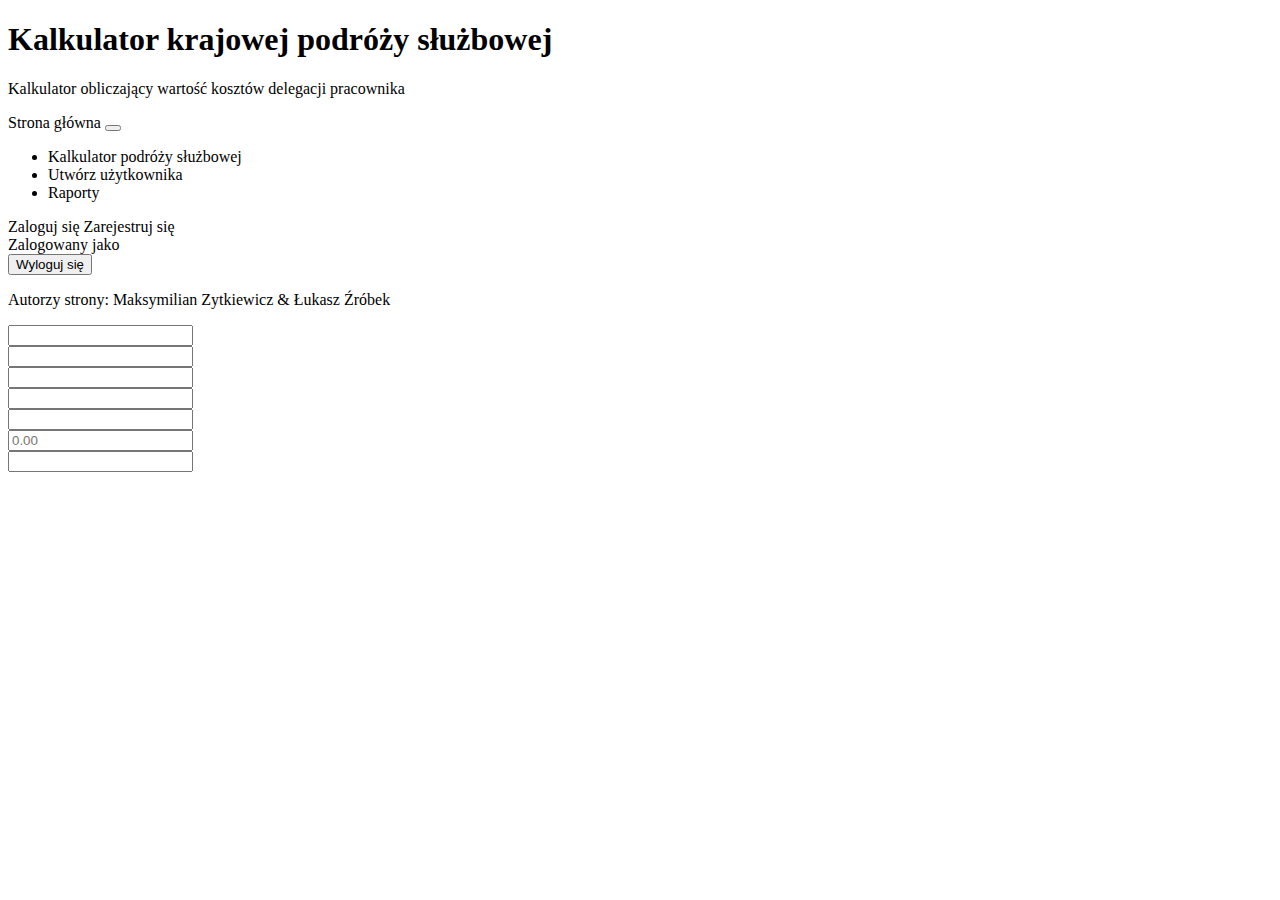
<file: src/main/resources/templates/_fragments.html>
<!DOCTYPE HTML>
<html xmlns:th="htpp://www.thymeleaf.org" xmlns:sec="http://www.w3.org/1999/xhtml" xmlns="http://www.w3.org/1999/html">
<body>
<div th:fragment="header">
    <div class="jumbotron text-center">
        <h1>Kalkulator krajowej podróży służbowej</h1>
        <p class="lead">Kalkulator obliczający wartość kosztów delegacji pracownika</p>
    </div>

    <div class="bs-component">
        <nav class="navbar navbar-expand-lg navbar-light bg-light">
            <a class="navbar-brand" th:href="@{~/}">Strona główna</a>
            <button class="navbar-toggler" type="button" data-toggle="collapse" data-target="#navbar"
                    aria-controls="navbar" aria-expanded="false" aria-label="Toggle navigation" style="">
                <span class="navbar-toggler-icon"></span>
            </button>

            <div class="navbar-collapse collapse" id="navbar" role="navigation">
                <ul class="navbar-nav mr-auto">
                    <li class="nav-item">
                        <a class="nav-link" th:href="@{~/travel/form}">Kalkulator podróży służbowej</a>
                    </li>
                    <li class="nav-item">
                        <a class="nav-link" th:href="@{~/admin/createuser}" sec:authorize="hasRole('ADMIN')">Utwórz użytkownika</a>
                    </li>
                    <li class="nav-item">
                        <a class="nav-link" th:href="@{~/admin/reports}" sec:authorize="hasRole('ADMIN')">Raporty</a>
                    </li>
                </ul>
                <div class="row pull-right">
                    <div class="btn-group" sec:authorize="isAnonymous()">
                        <a class="btn btn-primary" th:href="@{~/login}">Zaloguj się</a>
                        <a class="btn btn-secondary" th:href="@{~/signup}">Zarejestruj się</a>
                    </div>
                    <span sec:authorize="isAuthenticated()">
                        Zalogowany jako <span sec:authentication="name"></span>
                    </span>
                    <span class="col"></span>
                </div>
                <form sec:authorize="isAuthenticated()" th:action="@{~/logout}" method="post">
                    <button class="btn btn-secondary" type="submit">Wyloguj się</button>
                </form>
            </div>
        </nav>
    </div>
</div>

<div th:fragment="footer">
    <div class="jumbotron text-center page-footer">
        <p class="lead">Autorzy strony: Maksymilian Zytkiewicz & Łukasz Źróbek</p>
    </div>
</div>

<div th:fragment="datetimePicker(title, inputId, fieldName)">
    <div class="form-group">
        <label class="form-label" th:utext="${title}"></label>
        <div class="input-group date" th:id="${inputId}" data-target-input="nearest">
            <input type="text" class="form-control datetimepicker-input" th:attr="data-target='#' + ${inputId}" th:field="*{__${fieldName}__}"/>
            <div class="input-group-append" th:attr="data-target='#' + ${inputId}" data-toggle="datetimepicker">
                <div class="input-group-text"><i class="fa fa-calendar"></i></div>
            </div>
        </div>
        <small class="form-text text-danger" th:if="${#fields.hasErrors('__${fieldName}__')}" th:errors="*{__${fieldName}__}" ></small>
    </div>

    <script th:inline="javascript">
            /*<![CDATA[*/
            $(document).ready(function() {
                var id = '#' + /*[[${inputId}]]*/ 'default';
                $(id).datetimepicker({format: 'DD.MM.YYYY HH:mm'});
            });
            /*]]>*/
        </script>
</div>

<div th:fragment="stdInput(title, inputId, fieldName, type, placeholder)">
    <div class="form-group">
        <label class="form-label" th:utext="${title}"></label>
        <input th:attr="type=${type}, placeholder=${placeholder}" class="form-control" th:id="${inputId}" th:field="*{__${fieldName}__}"/>
    </div>
    <small class="form-text text-danger" th:if="${#fields.hasErrors('__${fieldName}__')}" th:errors="*{__${fieldName}__}" ></small>
</div>

<div th:fragment="stdInputRight(title, inputId, fieldName, type, placeholder)">
    <div class="form-group">
        <label class="form-label" th:utext="${title}"></label>
        <input th:attr="type=${type}, placeholder=${placeholder}" class="form-control text-right" th:id="${inputId}" th:field="*{__${fieldName}__}"/>
    </div>
    <small class="form-text text-danger" th:if="${#fields.hasErrors('__${fieldName}__')}" th:errors="*{__${fieldName}__}" ></small>
</div>


<div th:fragment="textInput(title, inputId, fieldName)">
    <div class="form-group row">
        <label th:attr="for=${inputId}" class="col-3 col-form-label" th:utext="${title}"></label>
        <div class="col-5">
            <input type="text" class="form-control" th:field="*{__${fieldName}__}" th:id="${inputId}">
        </div>
        <small class="form-text text-danger" th:if="${#fields.hasErrors('__${fieldName}__')}" th:errors="*{__${fieldName}__}" ></small>
    </div>
</div>

<div th:fragment="passwordInput(title, inputId, fieldName)">
    <div class="form-group row">
        <label th:attr="for=${inputId}" class="col-3 col-form-label" th:utext="${title}"></label>
        <div class="col-5">
            <input type="password" class="form-control"  th:field="*{__${fieldName}__}" th:id="${inputId}">
        </div>
        <small class="form-text text-danger" th:if="${#fields.hasErrors('__${fieldName}__')}" th:errors="*{__${fieldName}__}" ></small>
    </div>
</div>

<div th:fragment="currencyRight(title, inputId, fieldName, currency)">
    <div class="form-group">
        <label class="form-label" th:utext="${title}"></label>
        <div class="input-group" th:id="${inputId}">
            <input type="text" class="form-control text-right" onchange="(function(el){el.value=parseFloat(el.value).toFixed(2);})(this)" placeholder="0.00" th:field="*{__${fieldName}__}"/>
            <div class="input-group-append">
                <div class="input-group-text" th:text="${currency}"></div>
            </div>
        </div>
    </div>
    <small class="form-text text-danger" th:if="${#fields.hasErrors('__${fieldName}__')}" th:errors="*{__${fieldName}__}" ></small>
</div>

<div th:fragment="inputWithAppend(title, inputId, fieldName, placeholder, appendText)">
    <div class="form-group">
        <label class="form-label" th:utext="${title}"></label>
        <div class="input-group" th:id="${inputId}">
            <input type="text" class="form-control text-right" th:attr="placeholder=${placeholder}" th:field="*{__${fieldName}__}"/>
            <div class="input-group-append">
                <div class="input-group-text" th:text="${appendText}"></div>
            </div>
        </div>
    </div>
    <small class="form-text text-danger" th:if="${#fields.hasErrors('__${fieldName}__')}" th:errors="*{__${fieldName}__}" ></small>
</div>
</body>
</html>
</file>
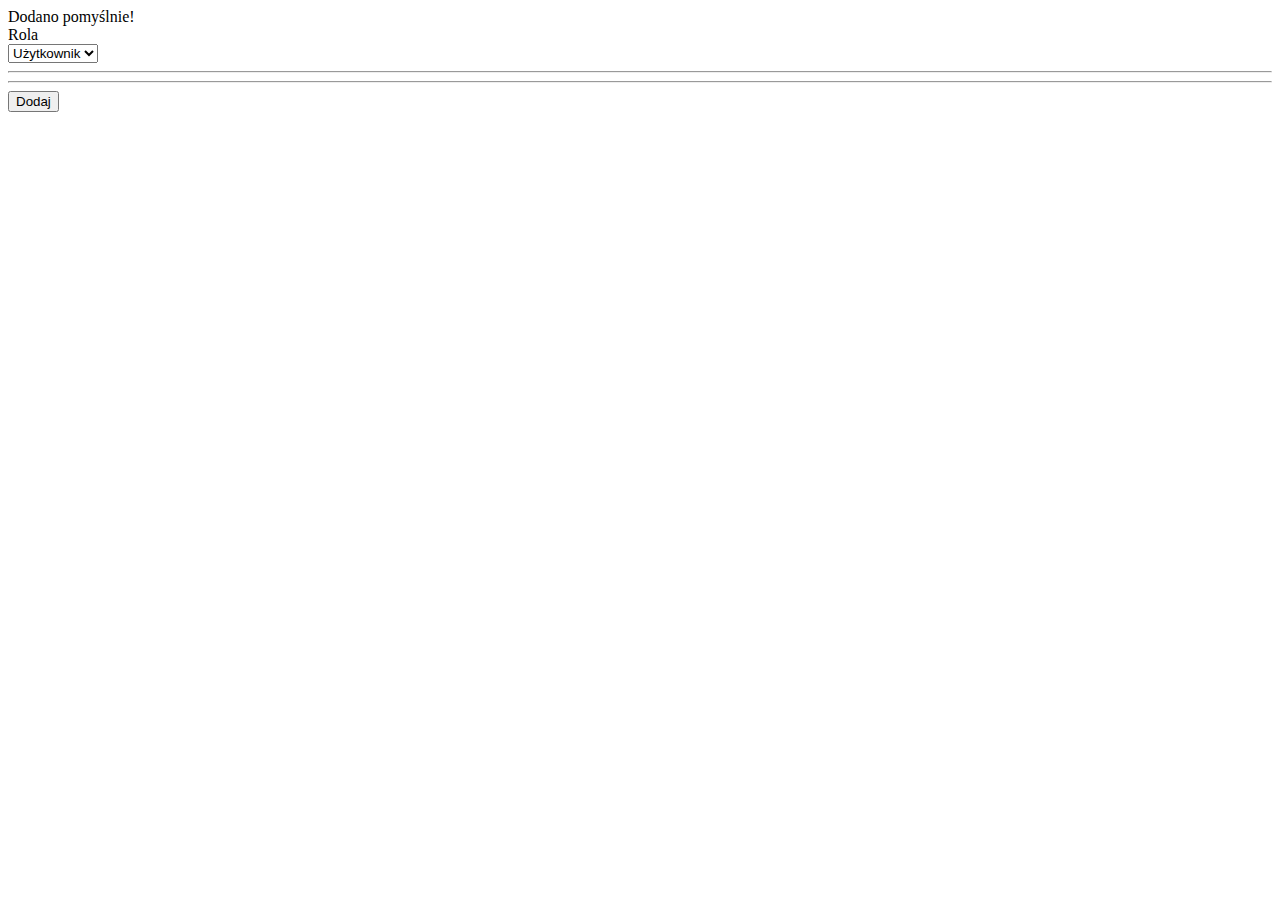
<file: src/main/resources/templates/createuser.html>
<!DOCTYPE HTML>
<html xmlns:th="http://www.thymeleaf.org" xmlns:layout="http://www.ultraq.net.nz/thymeleaf/layout"
      layout:decorate="~{layout/default}">
<head>
    <title>Rejestracja</title>
</head>
<body>
<div layout:fragment="content">
    <div class="container">

        <div th:if="${success}" class="alert alert-info">Dodano pomyślnie!</div>

        <form th:action="@{/admin/createuser}" th:object="${form}" method="post">

            <div th:include="_fragments :: textInput('Nazwa firmy', input1, companyName)"></div>
            <div th:include="_fragments :: textInput('NIP', input2, nip)"></div>
            <div th:include="_fragments :: textInput('Login', input3, login)"></div>
            <div th:include="_fragments :: passwordInput('Hasło', input4, password)"></div>

            <div class="form-group row">
                <label for="typeInput" class="col-3 col-form-label">Rola</label>
                <div class="col-5">
                    <select id="typeInput" class="custom-select" name="type" th:field="*{role}">
                        <option value="USER">Użytkownik</option>
                        <option value="ADMIN">Admin</option>
                    </select>
                </div>
            </div>

            <hr>
            <small class="form-text text-danger" th:if="${#fields.hasErrors('${form}')}" th:errors="${form}" ></small>
            <hr>

            <div class="btn-group">
                <button type="submit" class="btn btn-primary">Dodaj</button>
            </div>
        </form>
    </div>
</div>

</body>
</html>
</file>
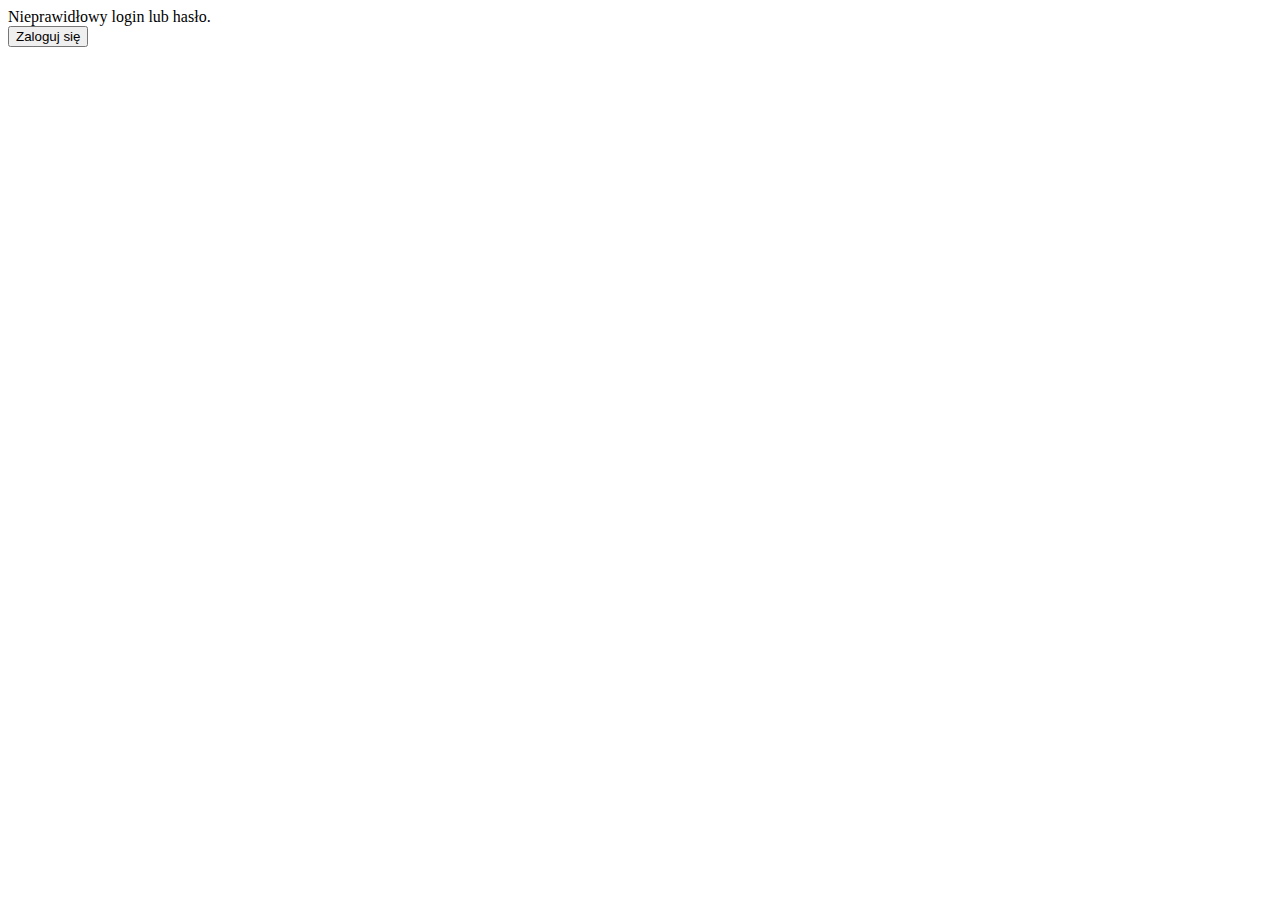
<file: src/main/resources/templates/loginform.html>
<!DOCTYPE HTML>
<html xmlns:th="http://www.thymeleaf.org" xmlns:layout="http://www.ultraq.net.nz/thymeleaf/layout"
      layout:decorate="~{layout/default}">
<head>
    <title>Logowanie</title>
</head>
<body>
<div layout:fragment="content">
    <div class="container">

        <div th:if="${failure}" class="alert alert-danger">Nieprawidłowy login lub hasło.</div>

        <form th:action="@{/login}" th:object="${form}" method="post">

            <div th:include="_fragments :: textInput('Login', input1, login)"></div>
            <div th:include="_fragments :: passwordInput('Hasło', input2, password)"></div>

            <div class="btn-group">
                <button type="submit" class="btn btn-primary">Zaloguj się</button>
            </div>
        </form>
    </div>
</div>

</body>
</html>
</file>
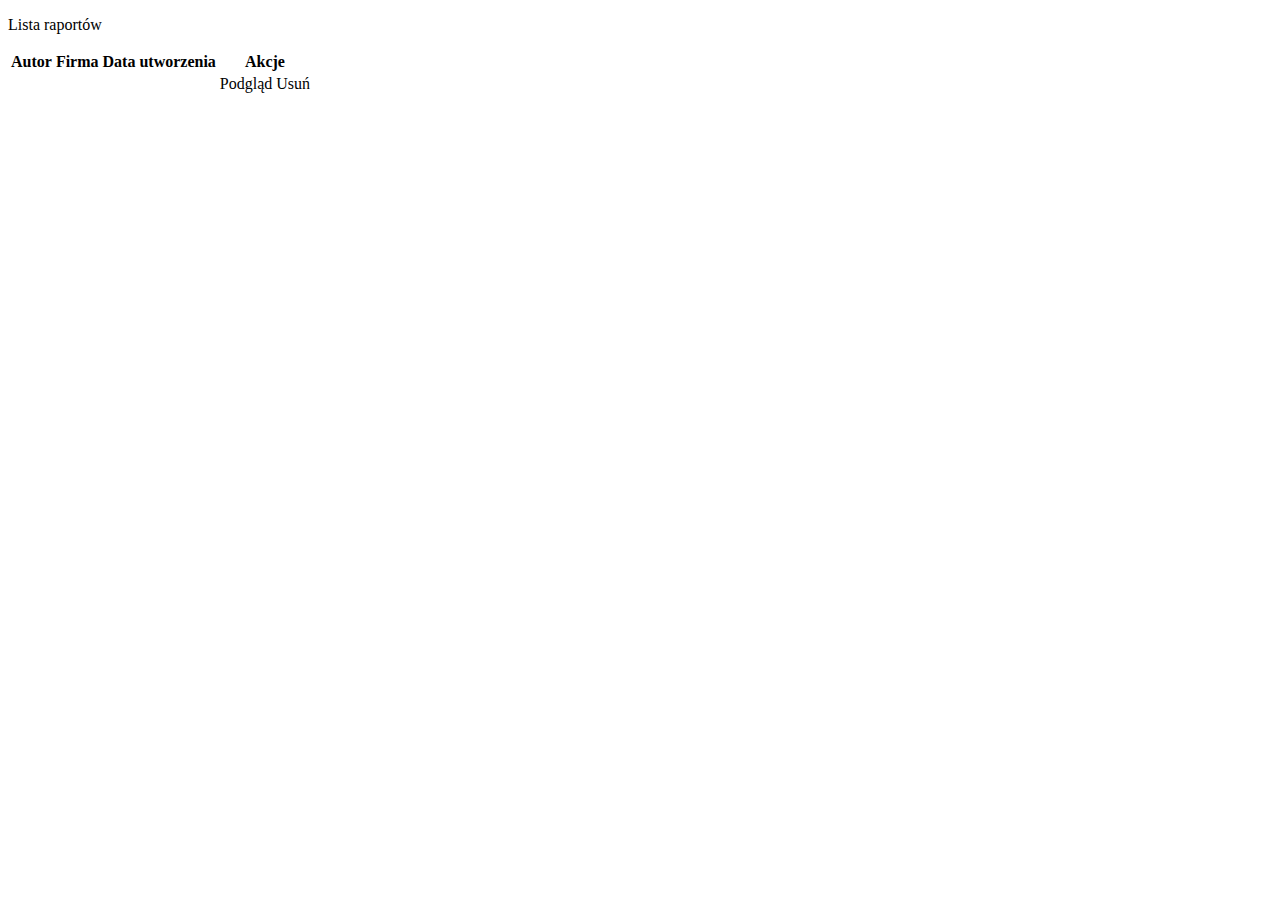
<file: src/main/resources/templates/reportlist.html>
<!DOCTYPE HTML>
<html xmlns:th="http://www.thymeleaf.org" xmlns:layout="http://www.ultraq.net.nz/thymeleaf/layout"
      layout:decorate="~{layout/default}">
<head>
    <title>Lista raportów</title>
</head>
<body>
<div layout:fragment="content">

    <p class="lead text-center">Lista raportów</p>

    <div class="container">
        <table class="table">
            <tbody>
                <tr>
                    <th>Autor</th>
                    <th><a th:href="@{~/admin/reports/by-company}">Firma</a></th>
                    <th><a th:href="@{~/admin/reports/by-date}">Data utworzenia</a></th>
                    <th>Akcje</th>
                </tr>
                <tr th:each="report : ${reportList}">
                    <td th:text="${report.author.login}"></td>
                    <td th:text="${report.author.companyName}"></td>
                    <td th:text="${report.creationDate}"></td>
                    <td>
                        <div class="btn-group">
                            <a th:href="@{~/admin/reports/show/} + ${report.id}" class="btn btn-primary btn-sm">Podgląd</a>
                            <a th:href="@{~/admin/reports/delete/} + ${report.id}" class="btn btn-danger btn-sm">Usuń</a>
                        </div>
                    </td>
                </tr>
            </tbody>
        </table>
    </div>

</div>
</body>
</html>
</file>
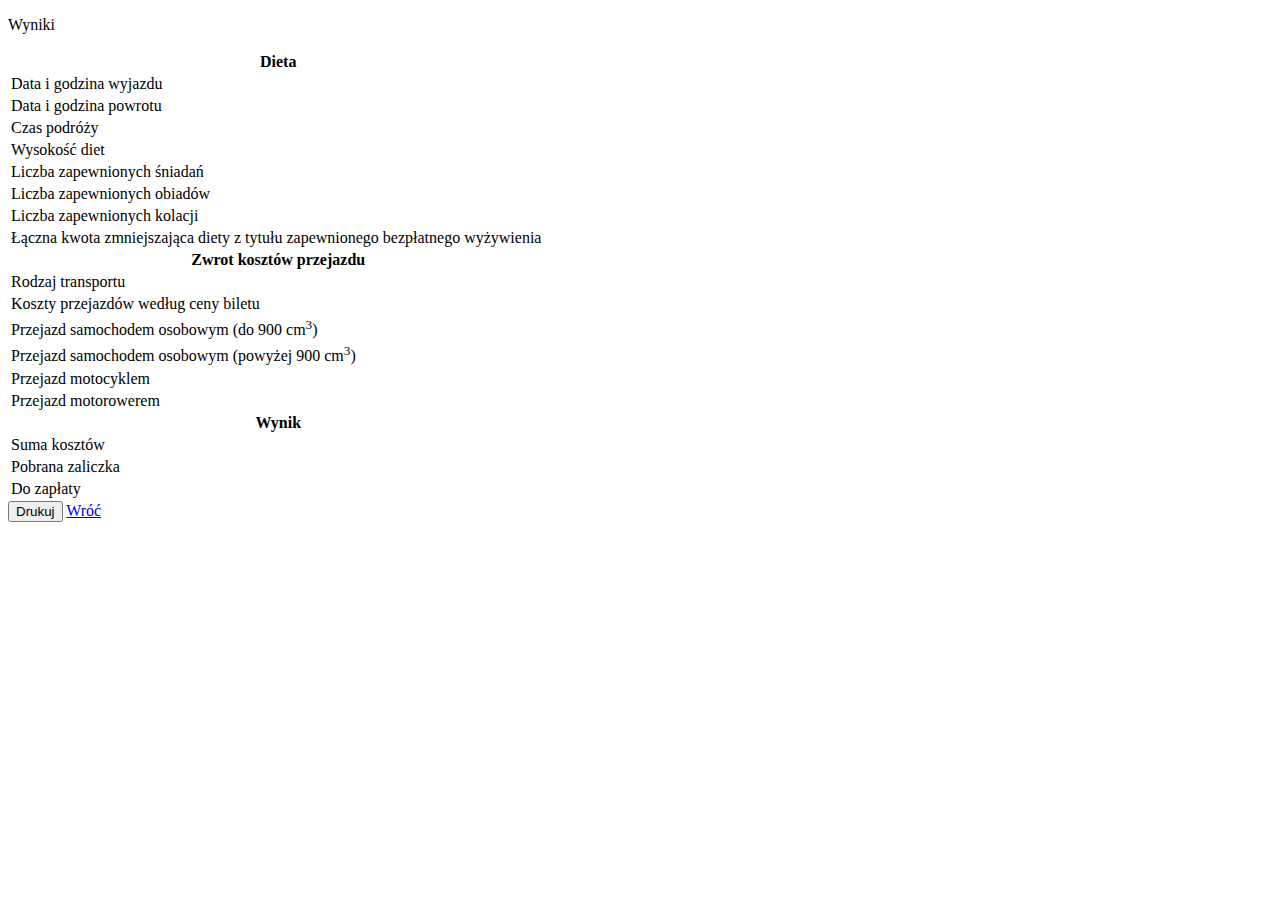
<file: src/main/resources/templates/results.html>
<!DOCTYPE HTML>
<html xmlns:th="http://www.thymeleaf.org" xmlns:layout="http://www.ultraq.net.nz/thymeleaf/layout"
      layout:decorate="~{layout/default}">
<head>
    <title>Wyniki</title>
</head>
<body>
<div layout:fragment="content">

    <p class="lead text-center">Wyniki</p>

    <div class="container">
        <table class="table">
            <tbody>
            <th colspan="2">Dieta</th>
            <tr>
                <td>Data i godzina wyjazdu</td>
                <td class="text-right" th:text="${result.depDate}"></td>
            </tr>
            <tr>
                <td>Data i godzina powrotu</td>
                <td class="text-right" th:text="${result.retDate}"></td>
            </tr>
            <tr>
                <td>Czas podróży</td>
                <td class="text-right" th:text="${result.travelTime}"></td>
            </tr>
            <tr>
                <td>Wysokość diet</td>
                <td class="text-right" th:text="${result.dietCostStr}"></td>
            </tr>
            <tr>
                <td>Liczba zapewnionych śniadań</td>
                <td class="text-right" th:text="${result.breakfastNumber}"></td>
            </tr>
            <tr>
                <td>Liczba zapewnionych obiadów</td>
                <td class="text-right" th:text="${result.dinnerNumber}"></td>
            </tr>
            <tr>
                <td>Liczba zapewnionych kolacji</td>
                <td class="text-right" th:text="${result.supperNumber}"></td>
            </tr>
            <tr>
                <td>Łączna kwota zmniejszająca diety z tytułu zapewnionego bezpłatnego wyżywienia</td>
                <td class="text-right" th:text="${result.eliminatedCateringCostStr}"></td>
            </tr>
            <th colspan="2">Zwrot kosztów przejazdu</th>
            <tr th:if="${not #strings.isEmpty(result.transportType)}">
                <td>Rodzaj transportu</td>
                <td class="text-right" th:text="${result.transportType}"></td>
            </tr>
            <tr>
                <td>Koszty przejazdów według ceny biletu</td>
                <td class="text-right" th:text="${result.ticketPriceStr}"></td>
            </tr>
            <tr>
                <td>Przejazd samochodem osobowym (do 900 cm<sup>3</sup>)</td>
                <td class="text-right" th:text="${result.travelCostCarBelow900Str}"></td>
            </tr>
            <tr>
                <td>Przejazd samochodem osobowym (powyżej 900 cm<sup>3</sup>)</td>
                <td class="text-right" th:text="${result.travelCostCarOver900Str}"></td>
            </tr>
            <tr>
                <td>Przejazd motocyklem</td>
                <td class="text-right" th:text="${result.travelCostMotorcycleStr}"></td>
            </tr>
            <tr>
                <td>Przejazd motorowerem</td>
                <td class="text-right" th:text="${result.travelCostMotorbikeStr}"></td>
            </tr>
            <th colspan="2">Wynik</th>
            <tr>
                <td>Suma kosztów</td>
                <td class="text-right" th:text="${result.costSumStr}"></td>
            </tr>
            <tr>
                <td>Pobrana zaliczka</td>
                <td class="text-right" th:text="${result.advanceStr}"></td>
            </tr>
            <tr>
                <td>Do zapłaty</td>
                <td class="text-right" th:text="${result.costPlusAdvanceStr}"></td>
            </tr>
            </tbody>
        </table>

        <div class="btn-group">
            <button class="btn btn-primary" onclick="$('.table').printThis()">Drukuj</button>
            <a class="btn btn-secondary" href="/travel/form">Wróć</a>
        </div>
    </div>
</div>
</body>
</html>
</file>
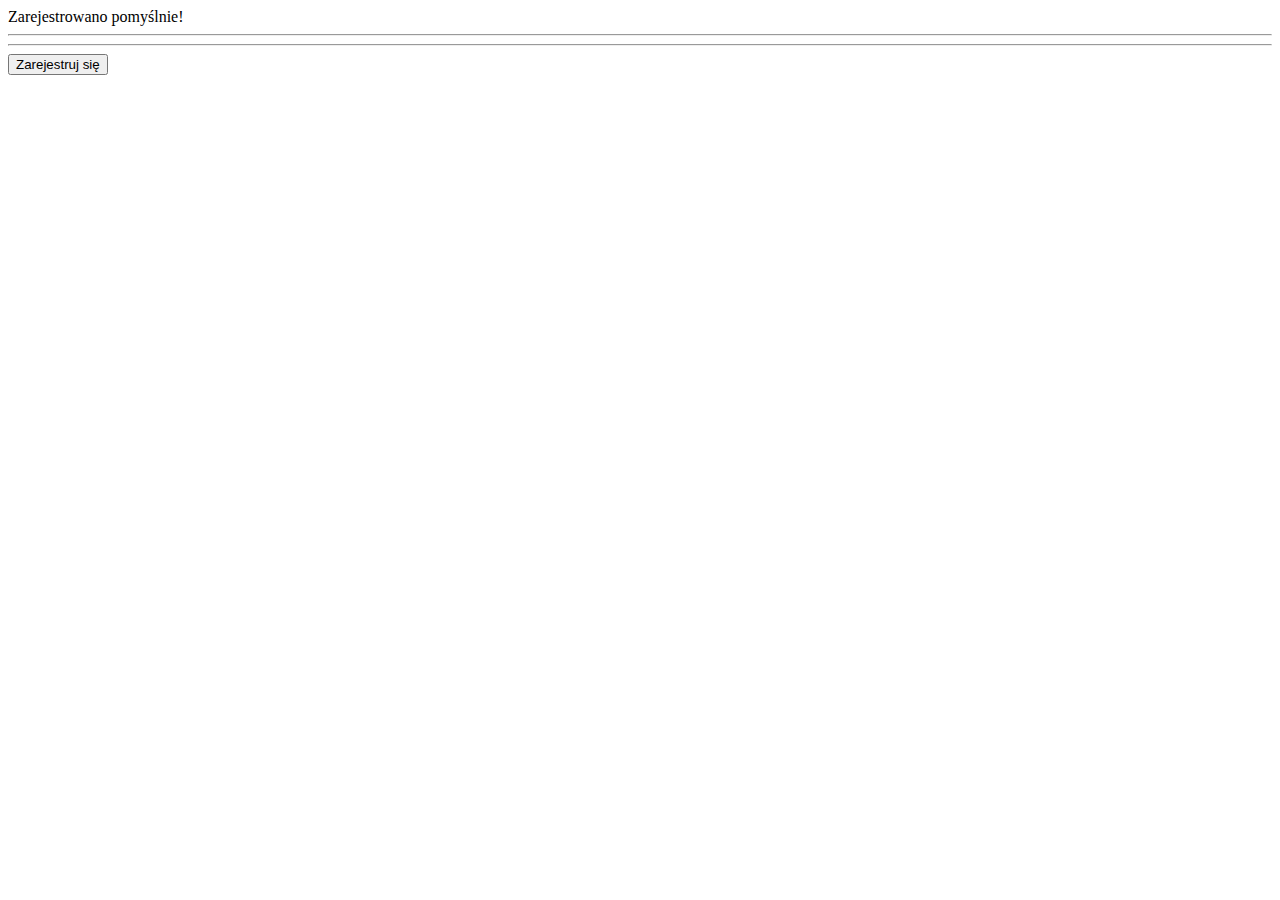
<file: src/main/resources/templates/signupform.html>
<!DOCTYPE HTML>
<html xmlns:th="http://www.thymeleaf.org" xmlns:layout="http://www.ultraq.net.nz/thymeleaf/layout"
      layout:decorate="~{layout/default}">
<head>
    <title>Rejestracja</title>
</head>
<body>
<div layout:fragment="content">
    <div class="container">

        <div th:if="${success}" class="alert alert-info">Zarejestrowano pomyślnie!</div>

        <form th:action="@{/signup}" th:object="${form}" method="post">

            <div th:include="_fragments :: textInput('Nazwa firmy', input1, companyName)"></div>
            <div th:include="_fragments :: textInput('NIP', input2, nip)"></div>
            <div th:include="_fragments :: textInput('Login', input3, login)"></div>
            <div th:include="_fragments :: passwordInput('Hasło', input4, password)"></div>
            <div th:include="_fragments :: passwordInput('Powtórz hasło', input5, repeatPassword)"></div>

            <hr>
            <small class="form-text text-danger" th:if="${#fields.hasErrors('${form}')}" th:errors="${form}" ></small>
            <hr>

            <div class="btn-group">
                <button type="submit" class="btn btn-primary">Zarejestruj się</button>
            </div>
        </form>
    </div>
</div>

</body>
</html>
</file>
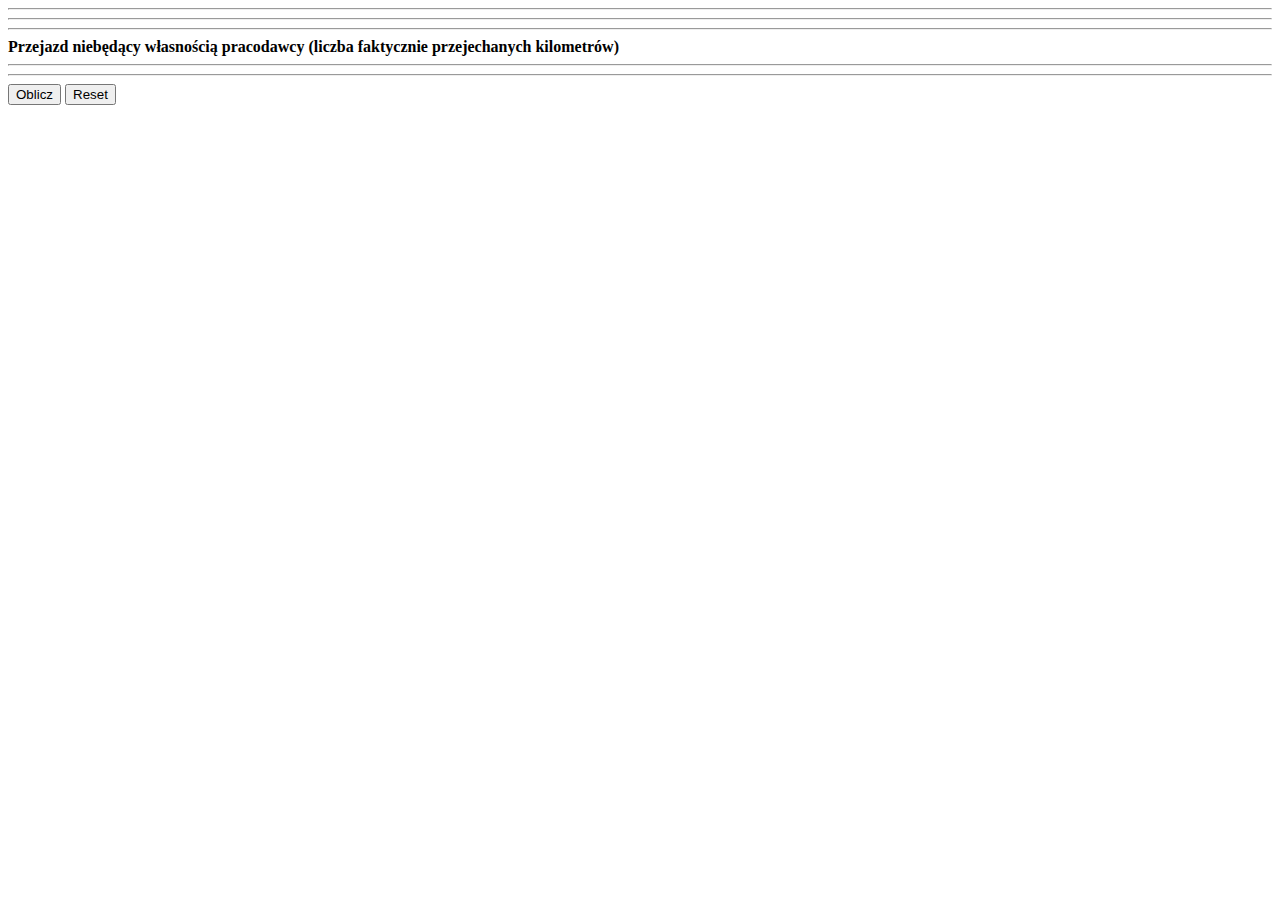
<file: src/main/resources/templates/travelform.html>
<!DOCTYPE HTML>
<html xmlns:th="http://www.thymeleaf.org" xmlns:layout="http://www.ultraq.net.nz/thymeleaf/layout"
      layout:decorate="~{layout/default}">
<head>
    <title>Kalkulator krajowej podróży służbowej</title>
</head>
<body>
<div layout:fragment="content">
    <div class="container">
        <form th:action="@{/travel/form}" th:object="${form}" method="post">
            <div class="form-row">
                <div class="col">
                    <div th:include="_fragments :: datetimePicker('Data i godzina wyjazdu', input1, departureDate)"></div>
                    <div th:include="_fragments :: datetimePicker('Data i godzina przyjazdu', input2, returnDate)"></div>
                    <hr>
                    <div th:include="_fragments :: stdInput('Rodzaj transportu', input7, transportType, 'text', '')"></div>
                    <div th:include="_fragments :: currencyRight('Cena biletu za przejazd', input8, ticketPrice, 'zł')"></div>
                    <hr>
                    <div th:include="_fragments :: currencyRight('Pobrana zaliczka', input13, advance, 'zł')"></div>
                </div>
                <div class="col">
                    <div th:include="_fragments :: currencyRight('Wysokość diety za dobę podróży', input3, dietCost, 'zł')"></div>
                    <hr>
                    <div th:include="_fragments :: stdInputRight('Ilość śniadań', input4, breakfastNumber, 'number', '0')"></div>
                    <div th:include="_fragments :: stdInputRight('Ilość obiadów', input5, dinnerNumber, 'number', '0')"></div>
                    <div th:include="_fragments :: stdInputRight('Ilość kolacji', input6, supperNumber, 'number', '0')"></div>
                </div>
                <div class="col">
                    <b class="text-muted">Przejazd niebędący własnością pracodawcy (liczba faktycznie przejechanych kilometrów)</b>
                    <div th:include="_fragments :: currencyRight('samochodem osobowym o pojemności silnika do 900 cm<sup>3</sup>', input9, trackCarBelow900, 'km')"></div>
                    <div th:include="_fragments :: currencyRight('samochodem osobowym o pojemności silnika powyżej 900 cm<sup>3</sup>', input10, trackCarOver900, 'km')"></div>
                    <div th:include="_fragments :: currencyRight('motocyklem', input11, trackMotorcycle, 'km')"></div>
                    <div th:include="_fragments :: currencyRight('motorowerem', input12, trackMotorbike, 'km')"></div>
                </div>
            </div>

            <hr>
            <small class="form-text text-danger" th:if="${#fields.hasErrors('${form}')}" th:errors="${form}" ></small>
            <hr>

            <div class="btn-group">
                <button type="submit" class="btn btn-primary">Oblicz</button>
                <button type="reset" class="btn btn-secondary">Reset</button>
            </div>
        </form>
    </div>
</div>

</body>
</html>
</file>
